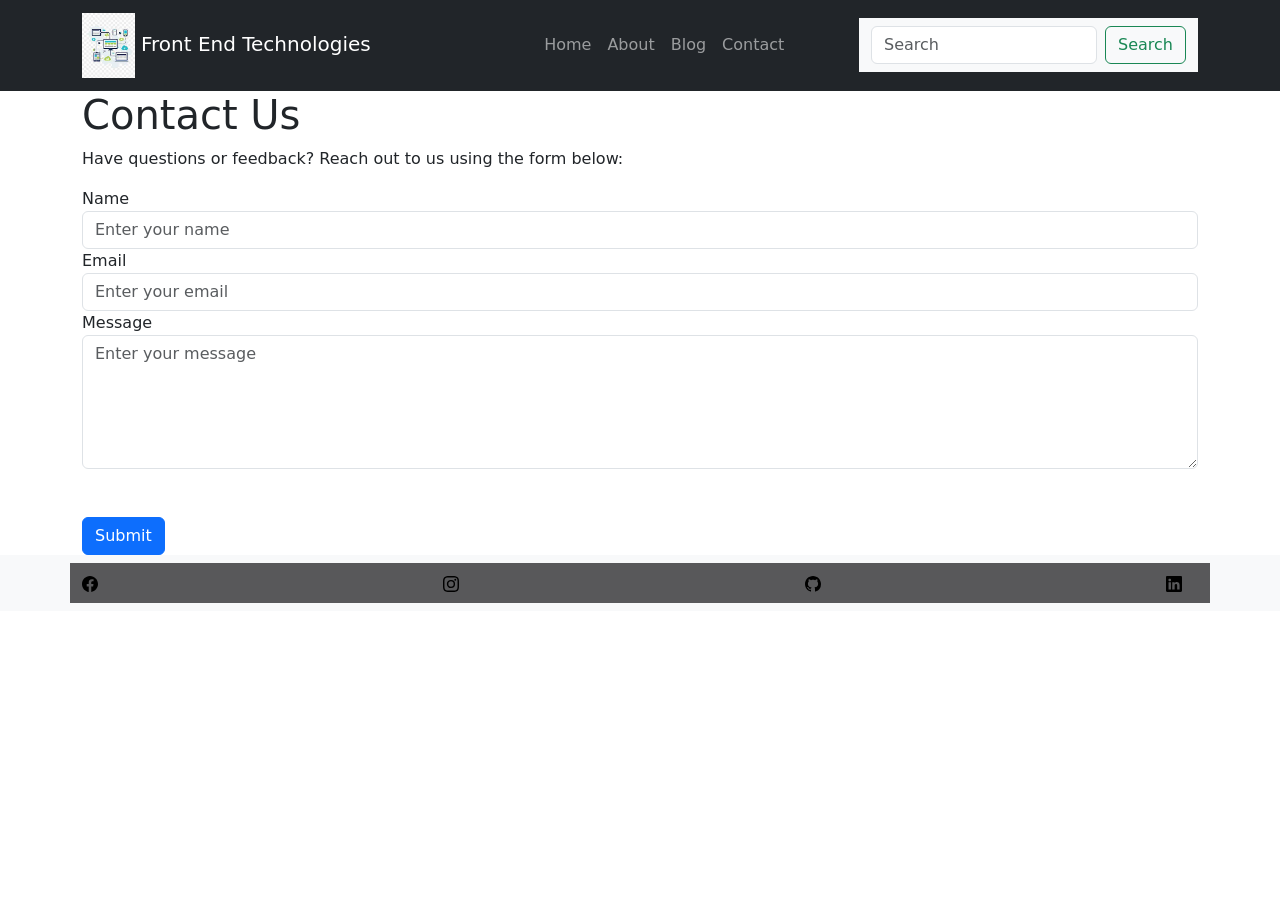
<file: contact.html>
<!DOCTYPE html>
<html lang="en">

<head>
  <meta charset="UTF-8">
  <meta name="viewport" content="width=device-width, initial-scale=1.0">
  <title>Front End Technologies - Contact</title>
  <!-- Link Bootstrap CSS -->
  <link href="https://cdn.jsdelivr.net/npm/bootstrap@5.3.0/dist/css/bootstrap.min.css" rel="stylesheet" integrity="sha384-9ndCyUaIbzAi2FUVXJi0CjmCapSmO7SnpJef0486qhLnuZ2cdeRhO02iuK6FUUVM" crossorigin="anonymous">
  <style>
    span{
      color: red;
    }
    
    
  </style>
  <link rel="stylesheet" href="style.css">
</head>

<body>
  <!-- Navigation bar -->
  <nav class="navbar navbar-expand-lg navbar-dark bg-dark">
    <div class="container">
      <a class="navbar-brand" href="home.html"> <img id="logo" src="[data-uri]" alt=""> Front End Technologies</a>
      <button class="navbar-toggler" type="button" data-bs-toggle="collapse" data-bs-target="#navbarNav"
        aria-controls="navbarNav" aria-expanded="false" aria-label="Toggle navigation">
        <span class="navbar-toggler-icon"></span>
      </button>
      <div class="collapse navbar-collapse" id="navbarNav">
        <ul class="navbar-nav ml-auto">
          <li class="nav-item">
            <a class="nav-link" href="home.html">Home</a>
          </li>
          <li class="nav-item">
            <a class="nav-link" href="about.html">About</a>
          </li>
          <li class="nav-item">
            <a class="nav-link" href="blog.html">Blog</a>
          </li>
          <li class="nav-item">
            <a class="nav-link" href="contact.html">Contact</a>
          </li>
        </ul>
      </div>
      <nav class="navbar bg-body-tertiary">
        <div class="container-fluid">
          <form class="d-flex" role="search">
            <input class="form-control me-2" type="search" placeholder="Search" aria-label="Search">
            <button class="btn btn-outline-success" type="submit">Search</button>
          </form>
        </div>
      </nav>
    </div>
  </nav>

  <!-- Main content -->
  <div class="container">
    <h1>Contact Us</h1>
    <p>Have questions or feedback? Reach out to us using the form below:</p>
    <form>
      <div class="form-group">
        <label for="name" style="margin-right: 40%" >Name</label>
        <input type="text" class="form-control" id="name" onkeyup="validateName()"placeholder="Enter your name">
      </div> 
      <span id="nameError"></span>
      <div class="form-group">
        <label for="email" >Email</label>
        <input type="email" class="form-control" id="email" onkeyup="validateEmail()" placeholder="Enter your email">
      </div>
      <span id="emailError"></span>
      <div class="form-group">
        <label for="message"  >Message</label>
        <textarea class="form-control" id="message" onkeyup="validateMessage()" rows="5" placeholder="Enter your message"></textarea>
      </div>
      <span id="messageError"></span>
      <br>
      <br>



      <button type="submit" class="btn btn-primary" onclick="validateForm()">Submit</button>
      <span id="subError"></span>
    </form>
  </div>

  <nav class="navbar bg-body-tertiary">
    <div class="container" id="nav">
      <a class="navbar-brand" href="https://www.facebook.com/">
        <svg xmlns="http://www.w3.org/2000/svg" width="16" height="16" fill="currentColor" class="bi bi-facebook" viewBox="0 0 16 16">
          <path d="M16 8.049c0-4.446-3.582-8.05-8-8.05C3.58 0-.002 3.603-.002 8.05c0 4.017 2.926 7.347 6.75 7.951v-5.625h-2.03V8.05H6.75V6.275c0-2.017 1.195-3.131 3.022-3.131.876 0 1.791.157 1.791.157v1.98h-1.009c-.993 0-1.303.621-1.303 1.258v1.51h2.218l-.354 2.326H9.25V16c3.824-.604 6.75-3.934 6.75-7.951z"/>
        </svg> 
       </a> 
       <a class="navbar-brand" href="https://www.instagram.com/">
        <svg xmlns="http://www.w3.org/2000/svg" width="16" height="16" fill="currentColor" class="bi bi-instagram" viewBox="0 0 16 16">
          <path d="M8 0C5.829 0 5.556.01 4.703.048 3.85.088 3.269.222 2.76.42a3.917 3.917 0 0 0-1.417.923A3.927 3.927 0 0 0 .42 2.76C.222 3.268.087 3.85.048 4.7.01 5.555 0 5.827 0 8.001c0 2.172.01 2.444.048 3.297.04.852.174 1.433.372 1.942.205.526.478.972.923 1.417.444.445.89.719 1.416.923.51.198 1.09.333 1.942.372C5.555 15.99 5.827 16 8 16s2.444-.01 3.298-.048c.851-.04 1.434-.174 1.943-.372a3.916 3.916 0 0 0 1.416-.923c.445-.445.718-.891.923-1.417.197-.509.332-1.09.372-1.942C15.99 10.445 16 10.173 16 8s-.01-2.445-.048-3.299c-.04-.851-.175-1.433-.372-1.941a3.926 3.926 0 0 0-.923-1.417A3.911 3.911 0 0 0 13.24.42c-.51-.198-1.092-.333-1.943-.372C10.443.01 10.172 0 7.998 0h.003zm-.717 1.442h.718c2.136 0 2.389.007 3.232.046.78.035 1.204.166 1.486.275.373.145.64.319.92.599.28.28.453.546.598.92.11.281.24.705.275 1.485.039.843.047 1.096.047 3.231s-.008 2.389-.047 3.232c-.035.78-.166 1.203-.275 1.485a2.47 2.47 0 0 1-.599.919c-.28.28-.546.453-.92.598-.28.11-.704.24-1.485.276-.843.038-1.096.047-3.232.047s-2.39-.009-3.233-.047c-.78-.036-1.203-.166-1.485-.276a2.478 2.478 0 0 1-.92-.598 2.48 2.48 0 0 1-.6-.92c-.109-.281-.24-.705-.275-1.485-.038-.843-.046-1.096-.046-3.233 0-2.136.008-2.388.046-3.231.036-.78.166-1.204.276-1.486.145-.373.319-.64.599-.92.28-.28.546-.453.92-.598.282-.11.705-.24 1.485-.276.738-.034 1.024-.044 2.515-.045v.002zm4.988 1.328a.96.96 0 1 0 0 1.92.96.96 0 0 0 0-1.92zm-4.27 1.122a4.109 4.109 0 1 0 0 8.217 4.109 4.109 0 0 0 0-8.217zm0 1.441a2.667 2.667 0 1 1 0 5.334 2.667 2.667 0 0 1 0-5.334z"/>
        </svg>
       </a>
       <a class="navbar-brand" href="https://github.com/Nithul-m">
        <svg xmlns="http://www.w3.org/2000/svg" width="16" height="16" fill="currentColor" class="bi bi-github" viewBox="0 0 16 16">
          <path d="M8 0C3.58 0 0 3.58 0 8c0 3.54 2.29 6.53 5.47 7.59.4.07.55-.17.55-.38 0-.19-.01-.82-.01-1.49-2.01.37-2.53-.49-2.69-.94-.09-.23-.48-.94-.82-1.13-.28-.15-.68-.52-.01-.53.63-.01 1.08.58 1.23.82.72 1.21 1.87.87 2.33.66.07-.52.28-.87.51-1.07-1.78-.2-3.64-.89-3.64-3.95 0-.87.31-1.59.82-2.15-.08-.2-.36-1.02.08-2.12 0 0 .67-.21 2.2.82.64-.18 1.32-.27 2-.27.68 0 1.36.09 2 .27 1.53-1.04 2.2-.82 2.2-.82.44 1.1.16 1.92.08 2.12.51.56.82 1.27.82 2.15 0 3.07-1.87 3.75-3.65 3.95.29.25.54.73.54 1.48 0 1.07-.01 1.93-.01 2.2 0 .21.15.46.55.38A8.012 8.012 0 0 0 16 8c0-4.42-3.58-8-8-8z"/>
        </svg>
       </a>
        <a class="navbar-brand" href="https://www.linkedin.com/in/nithul-m-31b7b8264/">
        <svg xmlns="http://www.w3.org/2000/svg" width="16" height="16" fill="currentColor" class="bi bi-linkedin" viewBox="0 0 16 16">
          <path d="M0 1.146C0 .513.526 0 1.175 0h13.65C15.474 0 16 .513 16 1.146v13.708c0 .633-.526 1.146-1.175 1.146H1.175C.526 16 0 15.487 0 14.854V1.146zm4.943 12.248V6.169H2.542v7.225h2.401zm-1.2-8.212c.837 0 1.358-.554 1.358-1.248-.015-.709-.52-1.248-1.342-1.248-.822 0-1.359.54-1.359 1.248 0 .694.521 1.248 1.327 1.248h.016zm4.908 8.212V9.359c0-.216.016-.432.08-.586.173-.431.568-.878 1.232-.878.869 0 1.216.662 1.216 1.634v3.865h2.401V9.25c0-2.22-1.184-3.252-2.764-3.252-1.274 0-1.845.7-2.165 1.193v.025h-.016a5.54 5.54 0 0 1 .016-.025V6.169h-2.4c.03.678 0 7.225 0 7.225h2.4z"/>
        </svg>
       </a>
    </div>
  </nav>

   <script src="./script.js"></script>

  <!-- Link Bootstrap JS at the end of the body -->
  <script src="https://cdn.jsdelivr.net/npm/bootstrap@5.3.0/dist/js/bootstrap.bundle.min.js" integrity="sha384-geWF76RCwLtnZ8qwWowPQNguL3RmwHVBC9FhGdlKrxdiJJigb/j/68SIy3Te4Bkz" crossorigin="anonymous"></script>
</body>

</html>
</file>
<file: style.css>
#firstCard{
    margin-left: 200px;
    margin-top: 50px;
}
#secondCard{
    margin-top: 50px;
}
#html5{
    width: 25%;
    height: 25%;
}
#css{
    width: 17.5%;
    height: 17.5%;
}
#react{
    width: 72.5%;
    height: 72.5%;
}
#logo{
    width: 12%;
    height: 12%;
}
#nav{
    background-color: rgb(88, 88, 90);
}
</file>
